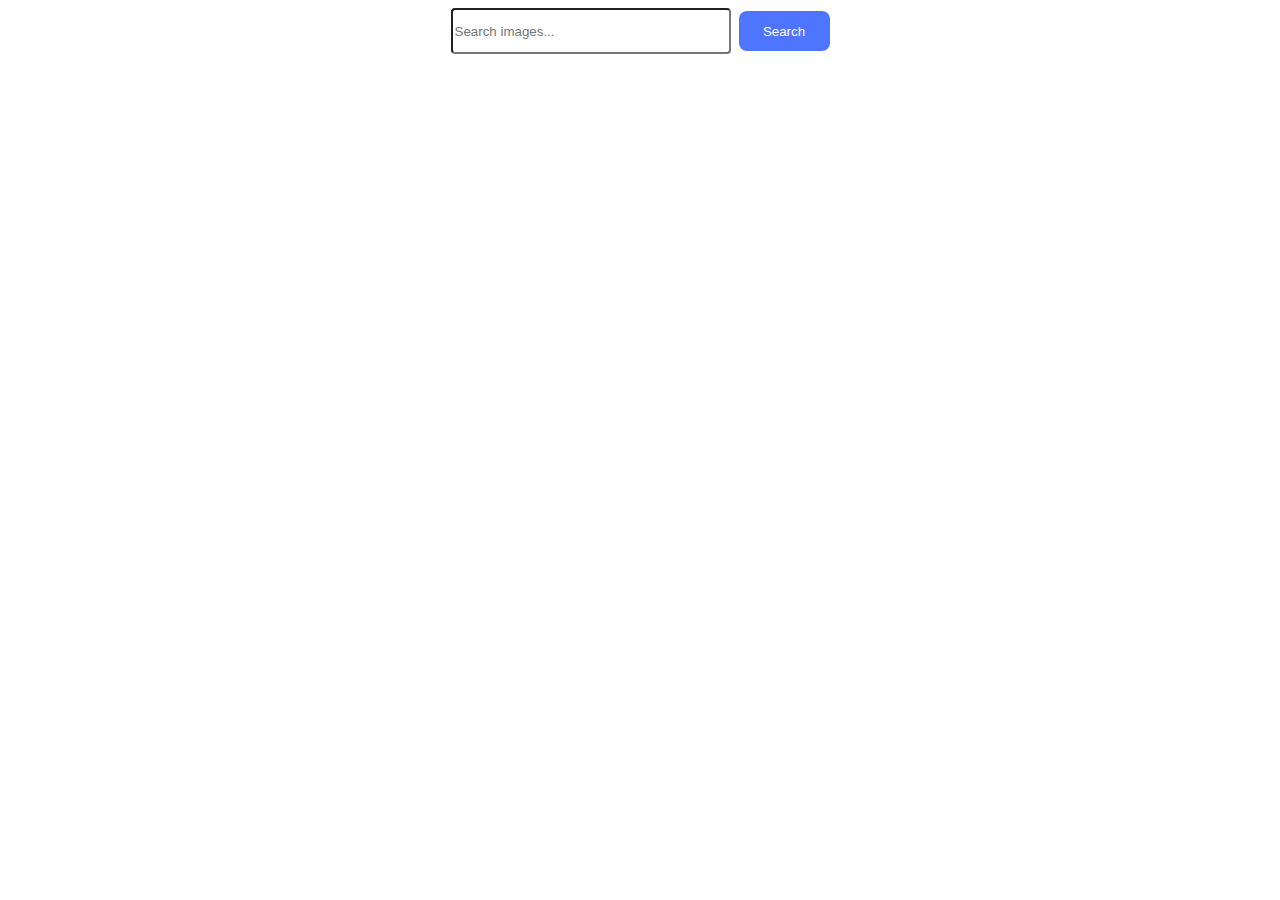
<file: src/index.html>
<!DOCTYPE html>
<html lang="en">
  <head>
    <meta charset="UTF-8" />
    <link rel="icon" type="image/svg+xml" href="/favicon.svg" />
    <meta name="viewport" content="width=device-width, initial-scale=1.0" />
    <title>Vanilla App Template</title>
    <link rel="stylesheet" href="./css/styles.css" />
  </head>
  <body>
    <form class="search-form">
      <input
        class="input"
        type="text"
        name="query"
        placeholder="Search images..."
      />
      <button class="button" type="submit">Search</button>
    </form>
    <span class="loader hide"></span>

    <div class="wrapper-pictures">
      <ul class="pictures-list"></ul>
    </div>
    <script type="module" src="./main.js"></script>
  </body>
</html>
</file>
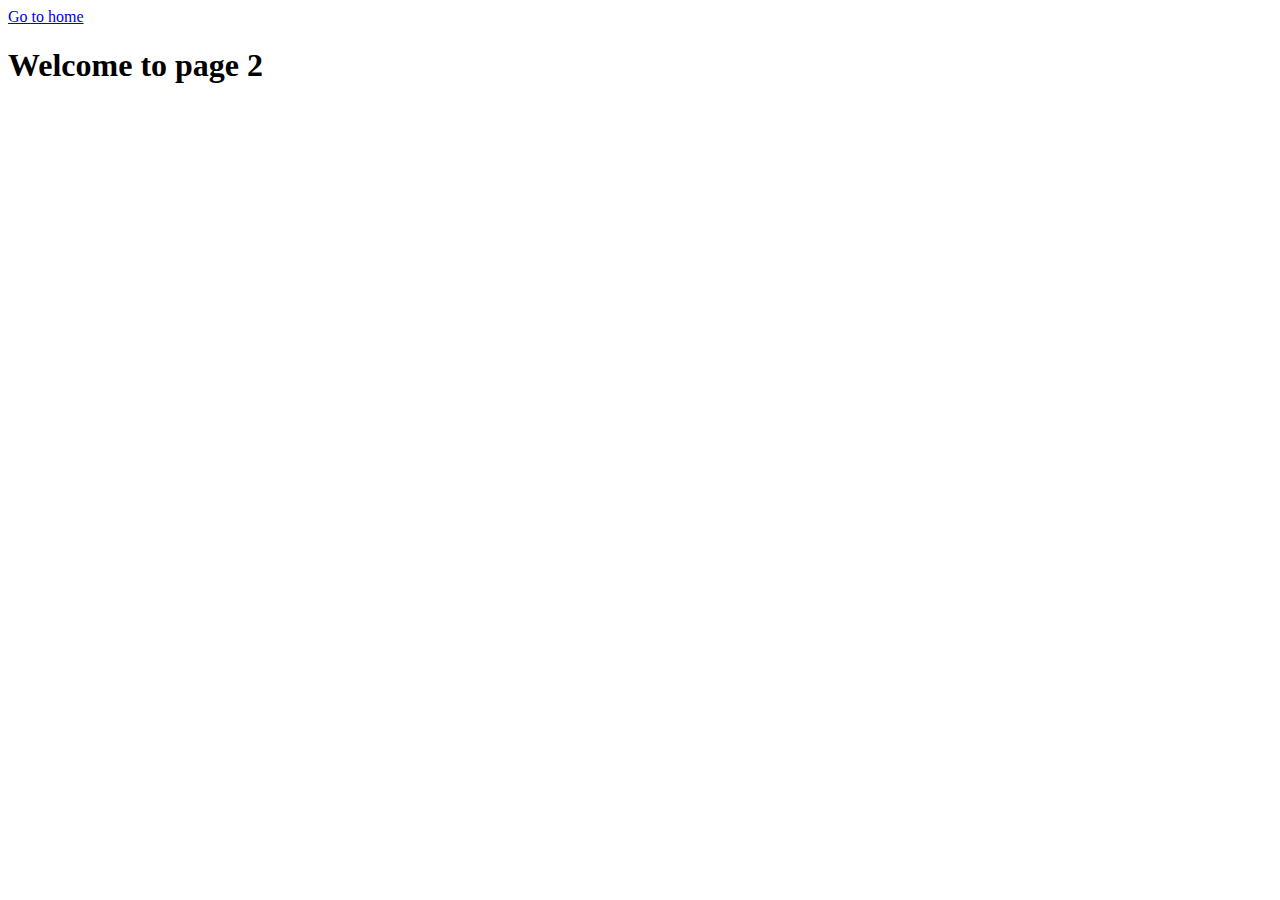
<file: page-2.html>
<!DOCTYPE html>
<html lang="en">
  <head>
    <meta charset="UTF-8" />
    <meta http-equiv="X-UA-Compatible" content="IE=edge" />
    <meta name="viewport" content="width=device-width, initial-scale=1.0" />
    <title>Page 2</title>
  </head>
  <body>
    <section>
      <a href="./index.html">Go to home</a>
      <h1>Welcome to page 2</h1>
    </section>
  </body>
</html>
</file>
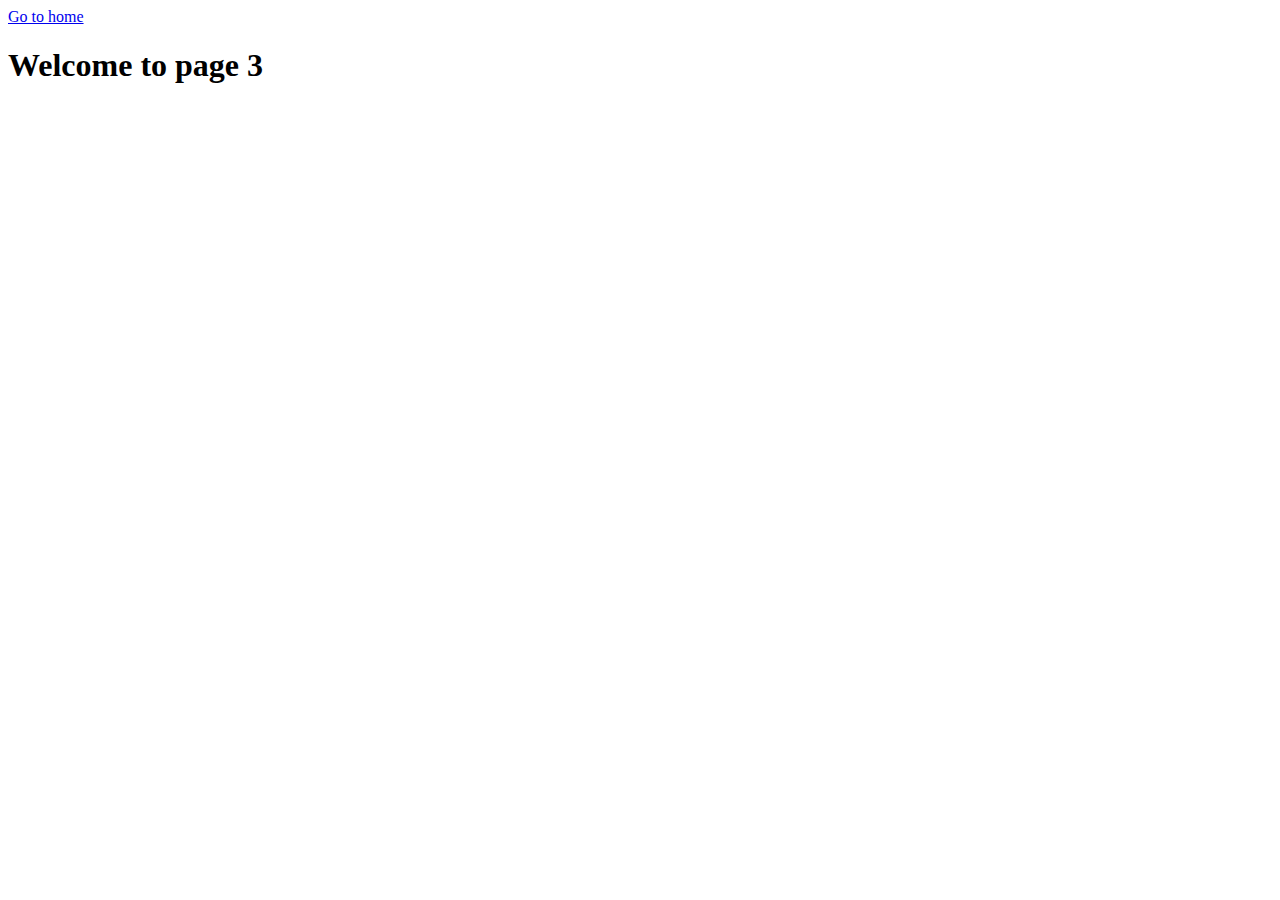
<file: page-3.html>
<!DOCTYPE html>
<html lang="en">
  <head>
    <meta charset="UTF-8" />
    <meta http-equiv="X-UA-Compatible" content="IE=edge" />
    <meta name="viewport" content="width=device-width, initial-scale=1.0" />
    <title>Page 3</title>
  </head>
  <body>
    <section>
      <a href="./index.html">Go to home</a>
      <h1>Welcome to page 3</h1>
    </section>
  </body>
</html>
</file>
<file: src/css/styles.css>
/**
  |============================
  | include css partials with
  | default @import url()
  |============================
*/
@import url('./reset.css');
@import url('./vite-promo.css');
@import url('./header.css');

:root {
  font-family: Inter, Avenir, Helvetica, Arial, sans-serif;
  font-size: 16px;
  line-height: 24px;
  font-weight: 400;

  color: #242424;
  background-color: rgba(255, 255, 255, 0.87);

  font-synthesis: none;
  text-rendering: optimizeLegibility;
  -webkit-font-smoothing: antialiased;
  -moz-osx-font-smoothing: grayscale;
  -webkit-text-size-adjust: 100%;
}

.loader.hide {
display: none;
}

.loader {
  width: 48px;
  height: 48px;
  border: 3px solid #FFF;
  border-radius: 50%;
  display: inline-block;
  position: relative;
  box-sizing: border-box;
  animation: rotation 1s linear infinite;


}

.loader::after {
  content: '';
  box-sizing: border-box;
  position: absolute;
  left: 0;
  top: 0;
  background: #FF3D00;
  width: 16px;
  height: 16px;
  transform: translate(-50%, 50%);
  border-radius: 50%;
}

@keyframes rotation {
  0% {
    transform: rotate(0deg);
  }

  100% {
    transform: rotate(360deg);
  }
}



.search-form{
  display: flex;
  align-items: center;
  justify-content: center;
  margin-bottom: 32px;
}

.input {
  width: 272px;
    height: 40px;
    border-radius: 4px;
      background: #FFF;
      margin-right: 8px;
}


.button {
  display: flex;
    padding: 8px 16px;
    justify-content: center;
    align-items: center;
    gap: 10px;
    border-radius: 8px;
      background: #4E75FF;
      border: transparent;
      color: #FFF;
      width: 91px;
      height: 40px;
}

.wrapper-pictures {
  display: flex;
}

.pictures-list {
  display: flex;
    justify-content: center;
    align-items: center;
    flex-wrap: wrap;
    gap: 20px;
}

.gallery-card {
  transition: transform 0.3s;
    border-radius: 8px;
    box-shadow: rgba(0, 0, 0, 0.1) 0px 4px 12px;
    overflow: hidden;
}

.image-item-info {
  display: flex;
    flex-direction: column;
    text-align: center;
}

.gallery-card img {
  object-fit: cover;
  height: 300px;
  width: 400px;
}

.image-info {
  display: flex;
    justify-content: space-around;
    align-items: center;
    flex-wrap: wrap;
    padding: 8px 0;
}
</file>
